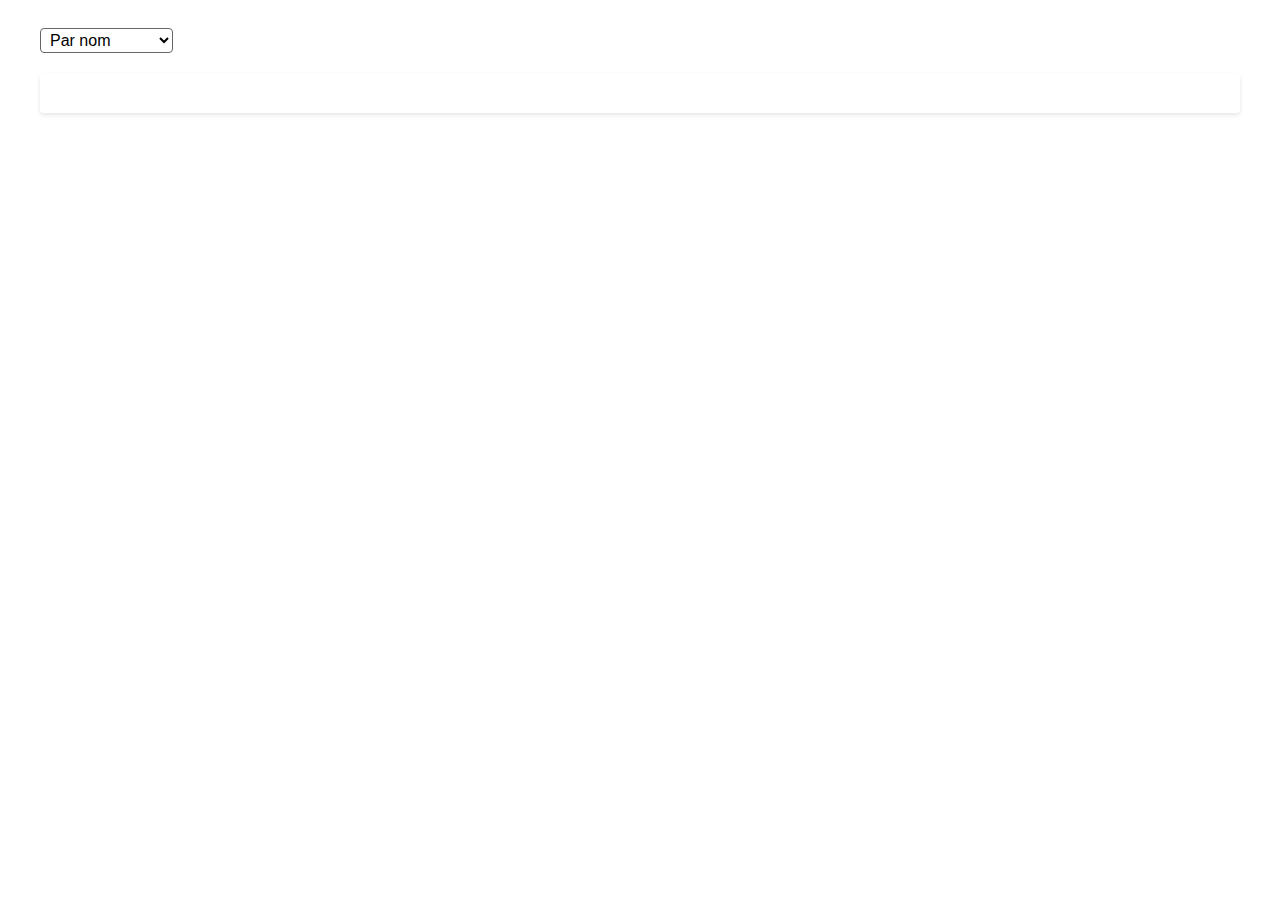
<file: Integrisme/Cooccurrence/index.html>
<!DOCTYPE html>
<html lang="fr">
<head>
    <meta charset="UTF-8">
    <meta name="viewport" content="width=device-width, initial-scale=1.0">
    <title>Co-occurrence Matrix Visualization</title>
    <script src="https://d3js.org/d3.v7.min.js"></script>
    <link rel="stylesheet" href="styles.css">
</head>
<body>
    <div class="container">
        <div class="controls">
            <select id="order">
                <option value="name">Par nom</option>
                <option value="count">Par fréquence</option>
                <option value="cluster">Par groupe</option>
            </select>
        </div>
        <div id="matrix"></div>
    </div>
    <script src="matrix.js"></script>
</body>
</html>
</file>
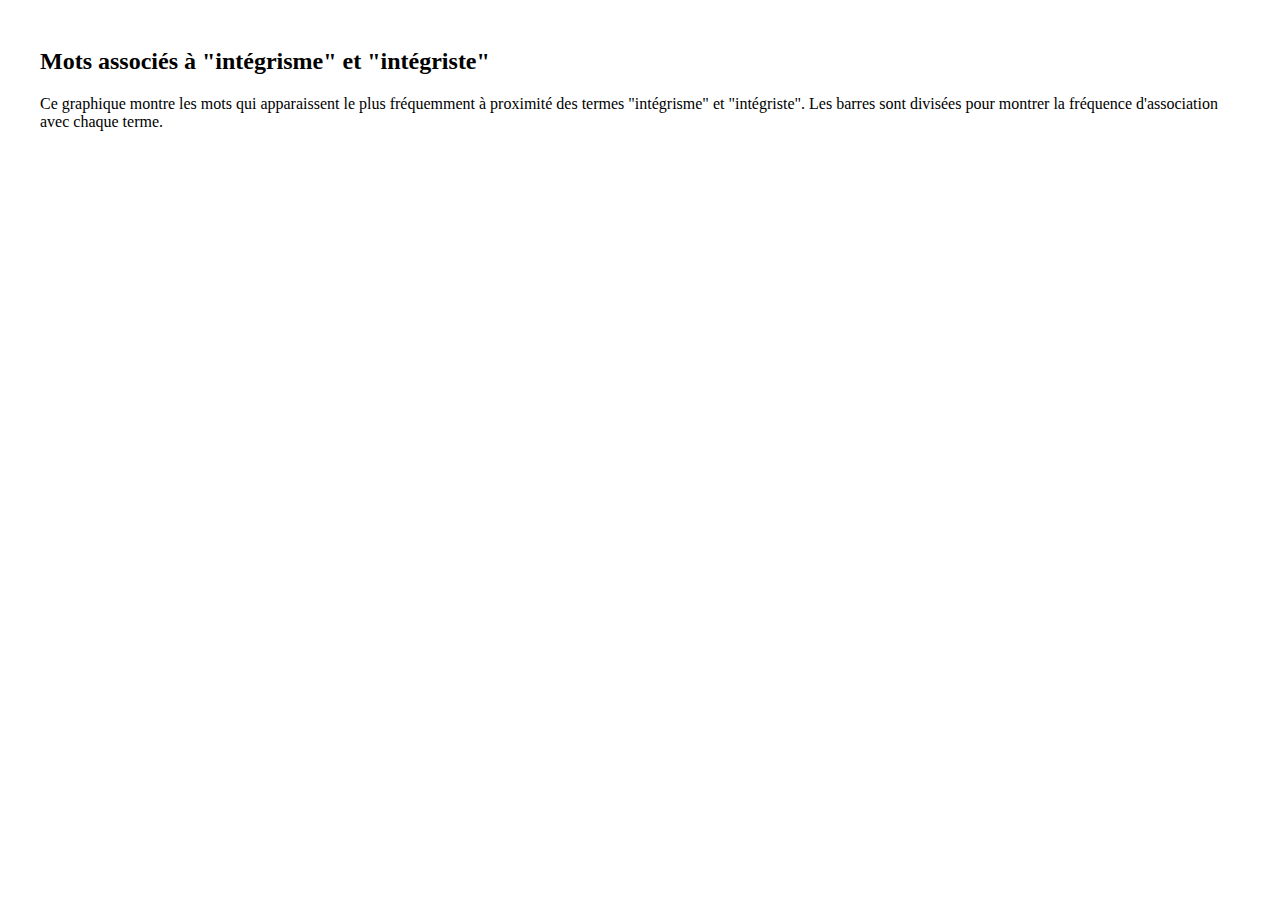
<file: Integrisme/Integrisme_association/integrisme_associations.html>
<!DOCTYPE html>
<html lang="fr">
<head>
    <meta charset="UTF-8">
    <meta name="viewport" content="width=device-width, initial-scale=1.0">
    <title>Associations avec Intégrisme/Intégriste</title>
    <script src="https://d3js.org/d3.v7.min.js"></script>
    <style>
        .container {
            max-width: 1200px;
            margin: 0 auto;
            padding: 20px;
        }

        .description {
            margin-bottom: 30px;
        }

        .bar-integrisme {
            fill: #1f77b4;
        }

        .bar-integriste {
            fill: #ff7f0e;
        }

        .axis-label {
            font-size: 12px;
        }

        .legend {
            font-size: 12px;
        }

        .tooltip {
            position: absolute;
            padding: 8px;
            background: rgba(0, 0, 0, 0.8);
            color: white;
            border-radius: 4px;
            font-size: 12px;
            pointer-events: none;
        }
    </style>
</head>
<body>
    <div class="container">
        <div class="description">
            <h2>Mots associés à "intégrisme" et "intégriste"</h2>
            <p>Ce graphique montre les mots qui apparaissent le plus fréquemment à proximité des termes "intégrisme" et "intégriste".
               Les barres sont divisées pour montrer la fréquence d'association avec chaque terme.</p>
        </div>
        <div id="visualization"></div>
    </div>
    <script>
        class AssociationVisualization {
            constructor() {
                this.margin = {top: 30, right: 200, bottom: 30, left: 150};
                this.width = 1000 - this.margin.left - this.margin.right;
                this.height = 800 - this.margin.top - this.margin.bottom;
                this.barHeight = 20;
                this.barPadding = 5;
            }

            async initialize() {
                // Load data
                const data = await d3.json('data/integrisme_associations.json');
                this.createVisualization(data);
            }

            createVisualization(data) {
                // Sort data by total associations
                data.sort((a, b) => b.total_associations - a.total_associations);

                // Create SVG
                const svg = d3.select('#visualization')
                    .append('svg')
                    .attr('width', this.width + this.margin.left + this.margin.right)
                    .attr('height', Math.min(this.height, data.length * (this.barHeight + this.barPadding) + this.margin.top + this.margin.bottom))
                    .append('g')
                    .attr('transform', `translate(${this.margin.left},${this.margin.top})`);

                // Create scales
                const x = d3.scaleLinear()
                    .domain([0, d3.max(data, d => d.total_associations)])
                    .range([0, this.width]);

                const y = d3.scaleBand()
                    .domain(data.map(d => d.word))
                    .range([0, data.length * (this.barHeight + this.barPadding)])
                    .padding(0.1);

                // Add axes
                svg.append('g')
                    .attr('class', 'x axis')
                    .call(d3.axisTop(x));

                svg.append('g')
                    .attr('class', 'y axis')
                    .call(d3.axisLeft(y));

                // Create tooltip
                const tooltip = d3.select('body').append('div')
                    .attr('class', 'tooltip')
                    .style('opacity', 0);

                // Create bar groups
                const barGroups = svg.selectAll('.bar-group')
                    .data(data)
                    .enter()
                    .append('g')
                    .attr('class', 'bar-group')
                    .attr('transform', d => `translate(0,${y(d.word)})`);

                // Add bars for intégrisme
                barGroups.append('rect')
                    .attr('class', 'bar-integrisme')
                    .attr('x', 0)
                    .attr('y', 0)
                    .attr('width', d => x(d.with_integrisme))
                    .attr('height', y.bandwidth())
                    .on('mouseover', (event, d) => {
                        tooltip.transition()
                            .duration(200)
                            .style('opacity', .9);
                        tooltip.html(`"intégrisme": ${d.with_integrisme}`)
                            .style('left', (event.pageX + 10) + 'px')
                            .style('top', (event.pageY - 28) + 'px');
                    })
                    .on('mouseout', () => {
                        tooltip.transition()
                            .duration(500)
                            .style('opacity', 0);
                    });

                // Add bars for intégriste
                barGroups.append('rect')
                    .attr('class', 'bar-integriste')
                    .attr('x', d => x(d.with_integrisme))
                    .attr('y', 0)
                    .attr('width', d => x(d.with_integriste))
                    .attr('height', y.bandwidth())
                    .on('mouseover', (event, d) => {
                        tooltip.transition()
                            .duration(200)
                            .style('opacity', .9);
                        tooltip.html(`"intégriste": ${d.with_integriste}`)
                            .style('left', (event.pageX + 10) + 'px')
                            .style('top', (event.pageY - 28) + 'px');
                    })
                    .on('mouseout', () => {
                        tooltip.transition()
                            .duration(500)
                            .style('opacity', 0);
                    });

                // Add legend
                const legend = svg.append('g')
                    .attr('class', 'legend')
                    .attr('transform', `translate(${this.width + 10}, 0)`);

                legend.append('rect')
                    .attr('class', 'bar-integrisme')
                    .attr('x', 0)
                    .attr('y', 0)
                    .attr('width', 20)
                    .attr('height', 20);

                legend.append('text')
                    .attr('x', 30)
                    .attr('y', 15)
                    .text('intégrisme');

                legend.append('rect')
                    .attr('class', 'bar-integriste')
                    .attr('x', 0)
                    .attr('y', 30)
                    .attr('width', 20)
                    .attr('height', 20);

                legend.append('text')
                    .attr('x', 30)
                    .attr('y', 45)
                    .text('intégriste');
            }
        }

        // Initialize visualization
        const visualization = new AssociationVisualization();
        visualization.initialize();
    </script>
</body>
</html>
</file>
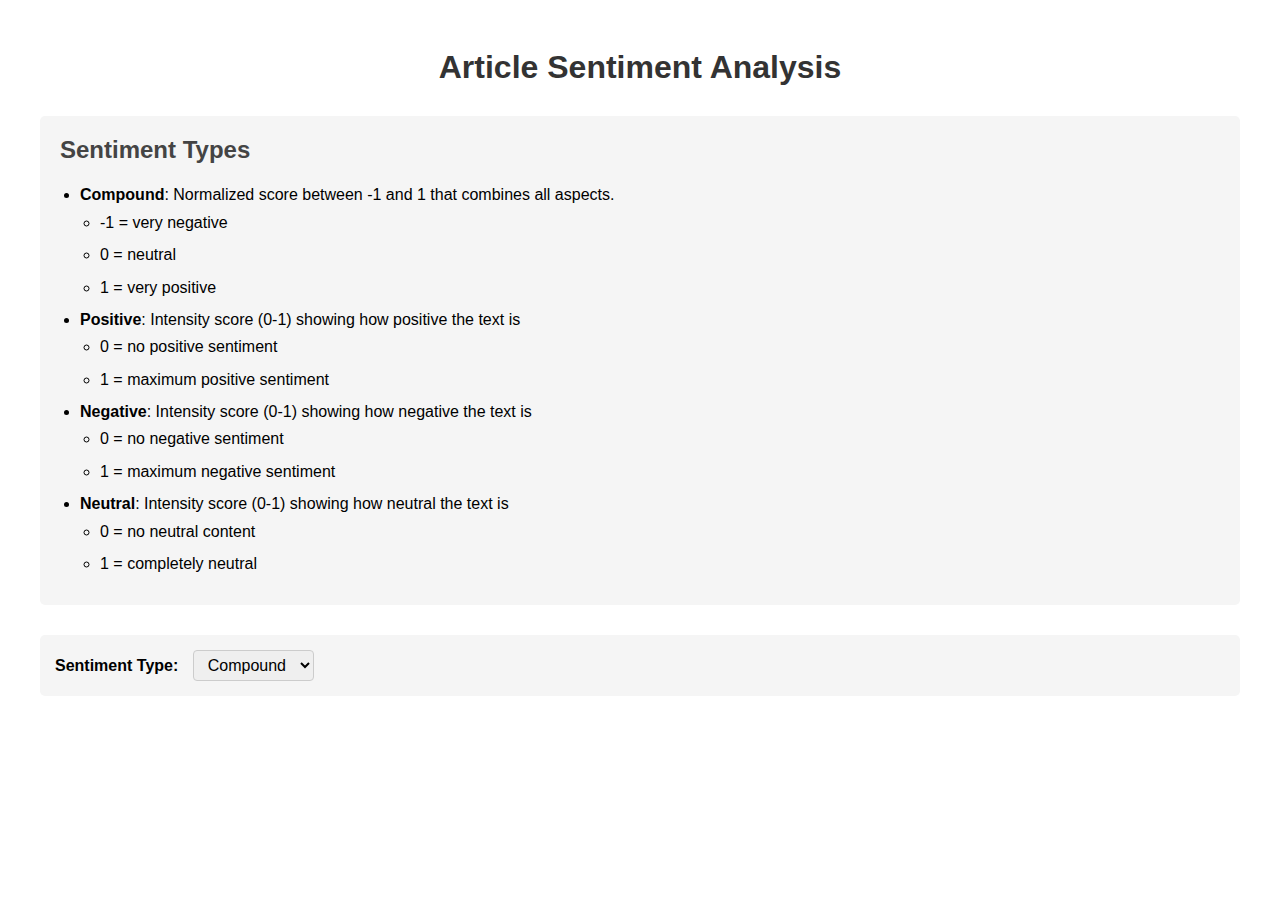
<file: Integrisme/Sentiment_analysis/sentiment.html>
<!DOCTYPE html>
<html lang="en">
<head>
    <meta charset="UTF-8">
    <meta name="viewport" content="width=device-width, initial-scale=1.0">
    <title>Sentiment Analysis</title>
    <link rel="stylesheet" href="styles.css">
</head>
<body>
    <div class="container">
        <h1>Article Sentiment Analysis</h1>
        
        <div class="sentiment-explanation">
            <h2>Sentiment Types</h2>
            <ul>
                <li><strong>Compound</strong>: Normalized score between -1 and 1 that combines all aspects. 
                    <ul>
                        <li>-1 = very negative</li>
                        <li>0 = neutral</li>
                        <li>1 = very positive</li>
                    </ul>
                </li>
                <li><strong>Positive</strong>: Intensity score (0-1) showing how positive the text is
                    <ul>
                        <li>0 = no positive sentiment</li>
                        <li>1 = maximum positive sentiment</li>
                    </ul>
                </li>
                <li><strong>Negative</strong>: Intensity score (0-1) showing how negative the text is
                    <ul>
                        <li>0 = no negative sentiment</li>
                        <li>1 = maximum negative sentiment</li>
                    </ul>
                </li>
                <li><strong>Neutral</strong>: Intensity score (0-1) showing how neutral the text is
                    <ul>
                        <li>0 = no neutral content</li>
                        <li>1 = completely neutral</li>
                    </ul>
                </li>
            </ul>
        </div>

        <div id="visualization" role="main" aria-label="Sentiment analysis visualization">
            <!-- D3 visualization will be inserted here -->
        </div>
        
        <div class="controls">
            <label for="sentimentType">Sentiment Type:</label>
            <select id="sentimentType">
                <option value="compound">Compound</option>
                <option value="positive">Positive</option>
                <option value="negative">Negative</option>
                <option value="neutral">Neutral</option>
            </select>
        </div>
    </div>
    
    <script src="https://d3js.org/d3.v7.min.js"></script>
    <script src="sentiment_analysis.js"></script>
</body>
</html>
</file>
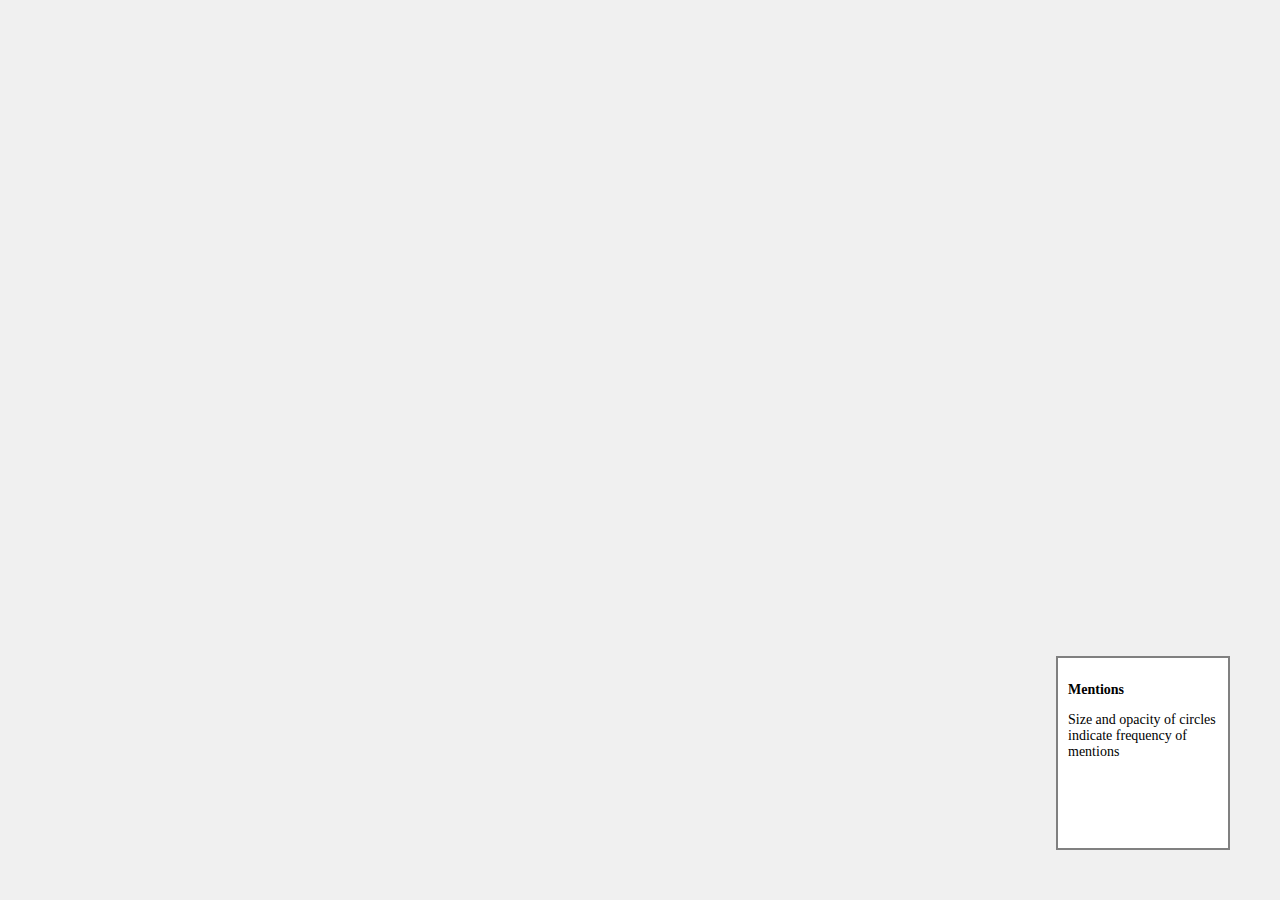
<file: Integrisme/Spatial_connections/map.html>
<!DOCTYPE html>
<html lang="en">
<head>
    <meta charset="UTF-8">
    <meta name="viewport" content="width=device-width, initial-scale=1.0">
    <meta http-equiv="X-UA-Compatible" content="IE=edge">
    <title>Spatial Connections Map</title>
    <link rel="stylesheet" href="styles.css">
    <script src="https://d3js.org/d3.v6.min.js"></script>
    <script src="https://d3js.org/d3-geo-projection.v4.min.js"></script>
</head>
<body>
    <div class="map-container">
        <svg id="map" width="960" height="600" viewBox="0 0 960 600" preserveAspectRatio="xMidYMid meet"></svg>
    </div>
    <div class="tooltip"></div>
    <div class="legend">
        <p><strong>Mentions</strong></p>
        <p>Size and opacity of circles indicate frequency of mentions</p>
        <svg width="140" height="60"></svg>
    </div>

    <script type="module">
        import MapViz from './mapViz.js';

        console.log("Script started");
        console.log("D3 version:", d3.version);
        
        // Initialize the map
        const map = new MapViz('svg#map');
        console.log("Map initialized");

        // Load data and render visualization
        Promise.all([
            d3.json("https://raw.githubusercontent.com/holtzy/D3-graph-gallery/master/DATA/world.geojson"),
            d3.json("https://raw.githubusercontent.com/fmadore/Mining_IWAC/main/Integrisme/Spatial_connections/integrisme_locations.geojson")
        ]).then(([topoData, locationData]) => {
            console.log("Data loaded:");
            console.log("World GeoJSON features:", topoData.features.length);
            console.log("Locations features:", locationData.features.length);
            
            // Verify projections are working
            const firstLocation = locationData.features[0];
            const projected = map.projection(firstLocation.geometry.coordinates);
            console.log("First location projected coordinates:", projected);
            
            map.drawMap(topoData);
            map.drawCircles(locationData);
        }).catch(error => {
            console.error("Error loading the data:", error.stack);
            console.error("Error details:", {
                name: error.name,
                message: error.message,
                stack: error.stack
            });
            document.body.innerHTML += `<div style="color: red">Error: ${error.message}</div>`;
        });
    </script>
</body>
</html>
</file>
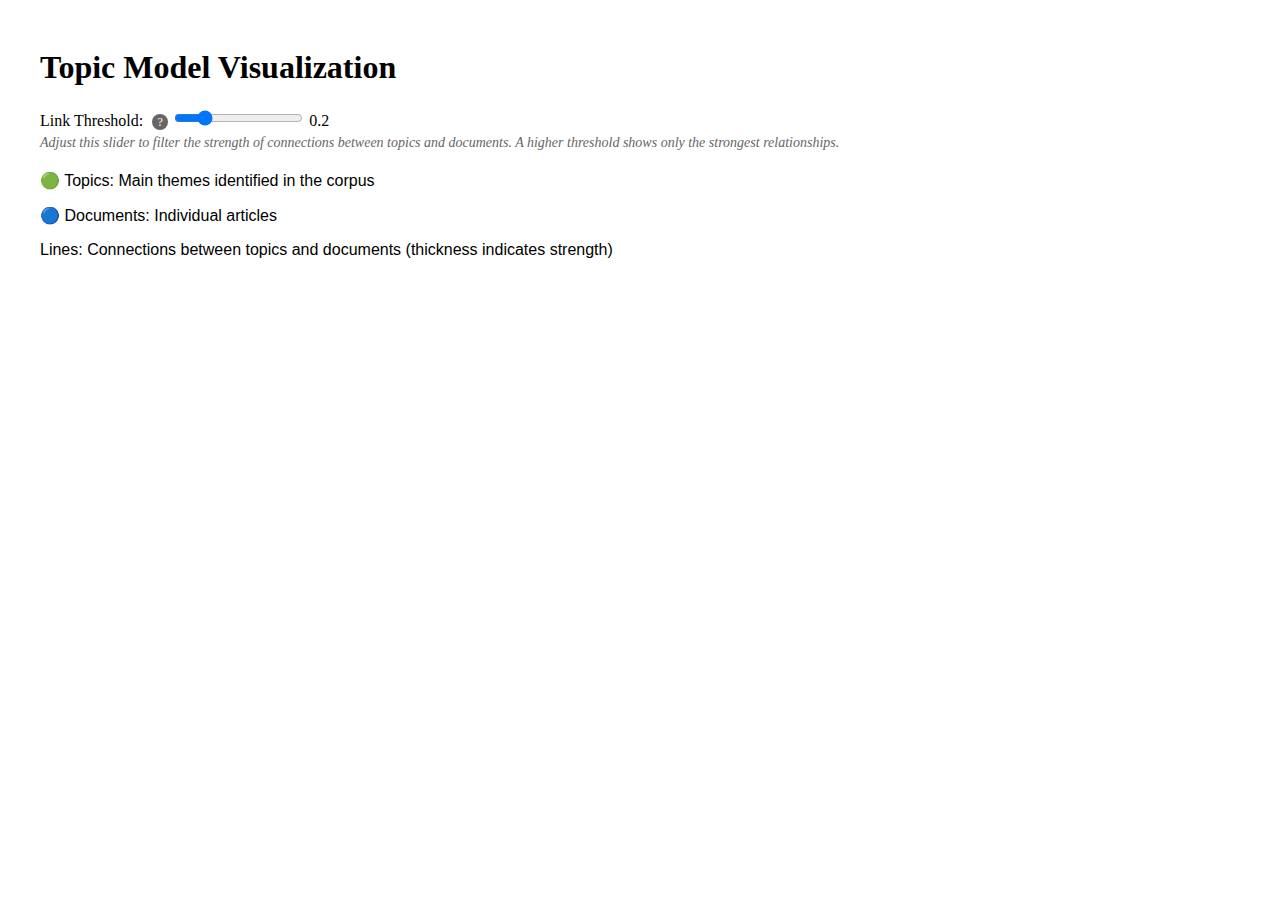
<file: Integrisme/Topic_modeling/topic_visualization.html>
<!DOCTYPE html>
<html lang="en">
<head>
    <meta charset="UTF-8">
    <meta name="viewport" content="width=device-width, initial-scale=1.0">
    <title>Topic Model Visualization</title>
    <script src="https://d3js.org/d3.v7.min.js"></script>
    <style>
        .container {
            max-width: 1200px;
            margin: 0 auto;
            padding: 20px;
        }
        
        .node-topic {
            fill: #4CAF50;
            stroke: #2E7D32;
            stroke-width: 2px;
        }
        
        .node-document {
            fill: #2196F3;
            stroke: #1976D2;
            stroke-width: 1px;
        }
        
        .link {
            stroke: #9E9E9E;
            stroke-opacity: 0.4;
        }
        
        .tooltip {
            position: absolute;
            padding: 10px;
            background: white;
            border: 1px solid #ddd;
            border-radius: 4px;
            pointer-events: none;
            font-family: Arial, sans-serif;
            font-size: 14px;
            max-width: 300px;
        }
        
        .controls {
            margin-bottom: 20px;
        }
        
        .legend {
            margin-top: 20px;
            font-family: Arial, sans-serif;
        }
        
        /* Add styles for the explanation */
        .control-group {
            margin-bottom: 20px;
        }
        
        .threshold-explanation {
            font-size: 14px;
            color: #666;
            margin-top: 5px;
            font-style: italic;
        }
        
        .info-icon {
            display: inline-block;
            width: 16px;
            height: 16px;
            background: #666;
            color: white;
            border-radius: 50%;
            text-align: center;
            line-height: 16px;
            font-size: 12px;
            margin-left: 5px;
            cursor: help;
        }
    </style>
</head>
<body>
    <div class="container">
        <h1>Topic Model Visualization</h1>
        <div class="controls">
            <div class="control-group">
                <label for="threshold">
                    Link Threshold: 
                    <span class="info-icon" title="Higher values show stronger topic-document relationships only. Lower values show more relationships but may create visual clutter.">?</span>
                </label>
                <input type="range" id="threshold" min="0" max="100" value="20">
                <span id="threshold-value">0.2</span>
                <div class="threshold-explanation">
                    Adjust this slider to filter the strength of connections between topics and documents. 
                    A higher threshold shows only the strongest relationships.
                </div>
            </div>
        </div>
        <div id="visualization"></div>
        <div class="legend">
            <p>🟢 Topics: Main themes identified in the corpus</p>
            <p>🔵 Documents: Individual articles</p>
            <p>Lines: Connections between topics and documents (thickness indicates strength)</p>
        </div>
    </div>
    <script src="topic_visualization.js"></script>
</body>
</html>
</file>
<file: Integrisme/Cooccurrence/styles.css>
.container {
    max-width: 1200px;
    margin: 0 auto;
    padding: 20px;
}

.description {
    margin-bottom: 30px;
}

.description h2 {
    color: #333;
    margin-bottom: 15px;
}

.description p {
    color: #666;
    line-height: 1.5;
}

#window-type,
#order {
    display: inline-block;
    padding: 2px 5px;
    font-size: inherit;
    border: 1px solid #666;
    border-radius: 4px;
    background: transparent;
    cursor: pointer;
}

.controls {
    margin-bottom: 20px;
}

select {
    padding: 5px 10px;
    font-size: 14px;
}

.row text {
    font-size: 11px;
    text-anchor: end;
    transition: all 0.2s ease;
}

.column text {
    font-size: 11px;
    text-anchor: start;
    transform-origin: 0 0;
    transition: all 0.2s ease;
}

.cell {
    fill: #f8f9fa;
    stroke: #fff;
    stroke-width: 0.5px;
    transition: opacity 0.2s;
}

.cell:hover {
    stroke: #333;
    stroke-width: 1px;
    cursor: pointer;
}

.tooltip {
    position: absolute;
    padding: 8px;
    background: rgba(0, 0, 0, 0.8);
    color: white;
    border-radius: 4px;
    font-size: 12px;
    pointer-events: none;
    z-index: 1000;
    white-space: nowrap;
}

.row-label,
.column-label {
    font-family: sans-serif;
    font-size: 9px;
}

.column-label {
    text-anchor: start;
}

#matrix {
    background: white;
    border-radius: 4px;
    box-shadow: 0 2px 4px rgba(0,0,0,0.1);
    padding: 20px;
    margin: 20px auto;
}

.label {
    font-family: sans-serif;
    fill: #333;
}

#tooltip {
    position: absolute;
    padding: 8px;
    background: rgba(0,0,0,0.8);
    color: white;
    border-radius: 4px;
    font-size: 12px;
    pointer-events: none;
    display: none;
}

/* Remove scrollbar-width property and use alternative styling */
* {
    scrollbar-color: rgba(0, 0, 0, 0.2) transparent;
}

/* Custom scrollbar styling for webkit browsers */
::-webkit-scrollbar {
    width: 8px;
    height: 8px;
}

::-webkit-scrollbar-track {
    background: transparent;
}

::-webkit-scrollbar-thumb {
    background-color: rgba(0, 0, 0, 0.2);
    border-radius: 4px;
}
</file>
<file: Integrisme/Sentiment_analysis/styles.css>
.container {
    max-width: 1200px;
    margin: 0 auto;
    padding: 20px;
    font-family: Arial, sans-serif;
}

h1 {
    color: #333;
    text-align: center;
    margin-bottom: 30px;
}

.sentiment-explanation {
    background-color: #f5f5f5;
    padding: 20px;
    border-radius: 5px;
    margin-bottom: 30px;
}

.sentiment-explanation h2 {
    color: #444;
    margin-top: 0;
}

.sentiment-explanation ul {
    margin: 0;
    padding-left: 20px;
}

.sentiment-explanation li {
    margin-bottom: 10px;
    line-height: 1.4;
}

.sentiment-explanation li ul {
    margin-top: 5px;
}

.controls {
    margin-top: 20px;
    padding: 15px;
    background-color: #f5f5f5;
    border-radius: 5px;
}

.controls label {
    margin-right: 10px;
    font-weight: bold;
}

select {
    padding: 5px 10px;
    font-size: 16px;
    border-radius: 4px;
    border: 1px solid #ccc;
}

.tooltip {
    position: absolute;
    padding: 10px;
    background: rgba(255, 255, 255, 0.95);
    border: 1px solid #ddd;
    border-radius: 4px;
    pointer-events: none;
    font-size: 14px;
    box-shadow: 0 2px 4px rgba(0,0,0,0.1);
}

.line {
    fill: none;
    stroke: steelblue;
    stroke-width: 2;
}

.dot {
    fill: steelblue;
    cursor: pointer;
}

.dot:hover {
    fill: #2a4d69;
}

.x-label, .y-label {
    font-size: 14px;
    fill: #666;
}

.x-axis path, .y-axis path,
.x-axis line, .y-axis line {
    stroke: #ccc;
}

.x-axis text, .y-axis text {
    fill: #666;
}
</file>
<file: Integrisme/Spatial_connections/styles.css>
html, body {
    margin: 0;
    padding: 0;
    width: 100%;
    height: 100%;
}

.map-container {
    width: 100%;
    height: 100%;
    display: flex;
    justify-content: center;
    align-items: center;
}

#map {
    width: 100%;
    height: 100%;
    background-color: #f0f0f0;
}

.circle-marker {
    fill: red;
    stroke: #fff;
    stroke-width: 1px;
    cursor: pointer;
    vector-effect: non-scaling-stroke;
}

.circle-marker:hover {
    stroke: #000;
    stroke-width: 2px;
}

.tooltip {
    position: absolute;
    padding: 10px;
    font: 12px sans-serif;
    background: white;
    border: 1px solid #999;
    border-radius: 4px;
    pointer-events: none;
    opacity: 0;
    z-index: 1000;
}

.legend {
    position: fixed;
    bottom: 50px;
    right: 50px;
    width: 150px;
    padding: 10px;
    background: white;
    border: 2px solid grey;
    font-size: 14px;
    z-index: 1000;
}

.legend-circle {
    fill: red;
    opacity: 0.6;
}

.zoom-button {
    cursor: pointer;
}

.zoom-button:hover {
    stroke: #666;
}
</file>
